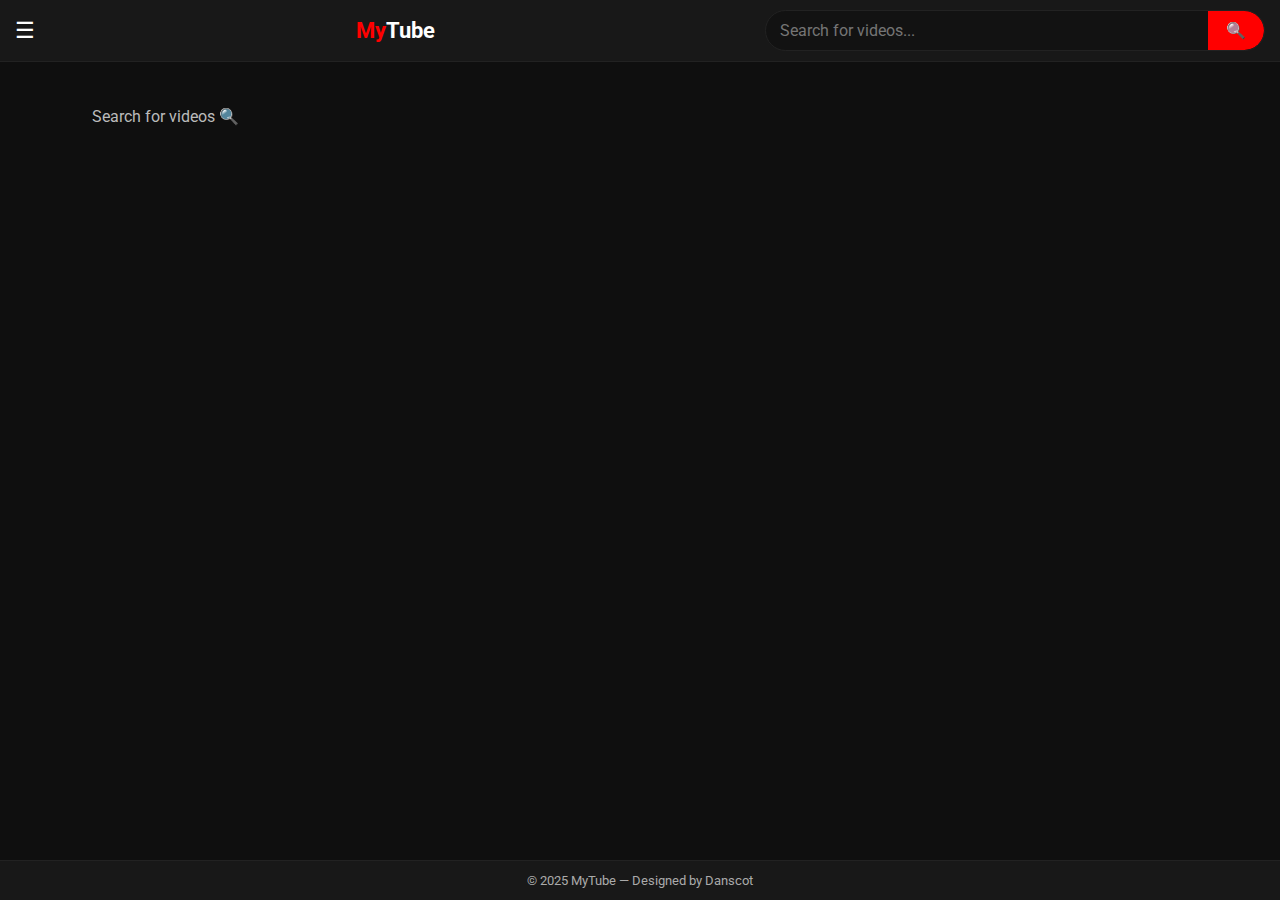
<file: frontend/index.html>
<!DOCTYPE html>
<html lang="en">
<head>
  <meta charset="UTF-8" />
  <meta name="viewport" content="width=device-width, initial-scale=1.0" />
  <title>MyTube</title>
  <link rel="stylesheet" href="style.css" />
  <style>
    /* Popup modal */
    .popup {
      position: fixed;
      top: 0;
      left: 0;
      width: 100%;
      height: 100%;
      display: none;
      align-items: center;
      justify-content: center;
      background: rgba(0, 0, 0, 0.6);
      z-index: 999;
    }
    .popup-content {
      background: #111;
      padding: 20px 30px;
      border-radius: 12px;
      color: #00ff99;
      font-family: monospace;
      text-align: center;
      box-shadow: 0 0 20px #00ff99;
      animation: pulse 1.5s infinite alternate;
    }
    @keyframes pulse {
      from { box-shadow: 0 0 10px #00ff99; }
      to { box-shadow: 0 0 25px #00ff99; }
    }
  </style>
</head>
<body>
  <!-- ======= SIDEBAR ======= -->
  <aside class="sidebar" id="sidebar">
    <div class="sidebar-header">
      <h2><span class="logo-red">My</span>Tube</h2>
      <button class="close-btn" id="closeSidebar">✖</button>
    </div>
    <nav>
      <a href="index.html" class="active">🏠 Home</a>
      <a href="downloads.html">⬇️ Downloads</a>
      <a href="about.html">ℹ️ About</a>
    </nav>
  </aside>

  <!-- ======= NAVBAR ======= -->
  <header class="navbar">
    <button class="menu-btn" id="menuBtn">☰</button>
    <div class="logo"><span class="logo-red">My</span>Tube</div>
    <div class="search-bar">
      <input type="text" placeholder="Search for videos..." id="searchInput">
      <button id="searchBtn">🔍</button>
    </div>
  </header>

  <!-- ======= MAIN ======= -->
  <main>
    <div id="results" class="results">
      <p class="loading">Search for videos 🔍</p>
    </div>
  </main>

  <footer>
    <p>© 2025 MyTube — Designed by Danscot</p>
  </footer>

  <!-- Popup -->
  <div class="popup" id="popup">
    <div class="popup-content" id="popupContent">
      ⏳ Processing your download...
    </div>
  </div>

  <script>
    const sidebar = document.getElementById('sidebar');
    const menuBtn = document.getElementById('menuBtn');
    const closeSidebar = document.getElementById('closeSidebar');
    menuBtn.addEventListener('click', () => sidebar.classList.add('open'));
    closeSidebar.addEventListener('click', () => sidebar.classList.remove('open'));

    const searchBtn = document.getElementById('searchBtn');
    const searchInput = document.getElementById('searchInput');
    const results = document.getElementById('results');
    const popup = document.getElementById('popup');
    const popupContent = document.getElementById('popupContent');

    const API = "https://api.danscot.tech";

    searchBtn.addEventListener('click', async () => {
      const query = searchInput.value.trim();
      if (!query) return alert("Please enter a search term");

      results.innerHTML = "<p class='loading'>Searching...</p>";

      const res = await fetch(`${API}/youtube/search?query=${encodeURIComponent(query)}`);
      const json = await res.json();
      const data = json.results || [];
      results.innerHTML = "";

      if (!data.length) {
        results.innerHTML = "<p class='empty'>No videos found 😔</p>";
        return;
      }

      data.forEach(video => {
        const card = document.createElement("div");
        card.classList.add("video-card");
        card.innerHTML = `
          <img src="${video.thumbnail}" alt="thumb">
          <div class="video-info">
            <h4>${video.title}</h4>
            <div class="actions">
              <button class="audio-btn" onclick="downloadMedia('${video.url}', 'mp3', '${video.title}')">Audio</button>
              <button class="video-btn" onclick="downloadMedia('${video.url}', 'mp4', '${video.title}')">Video</button>
            </div>
          </div>`;
        results.appendChild(card);
      });
    });

    async function downloadMedia(url, type, title) {
      popup.style.display = "flex";
      popupContent.textContent = "⏳ Processing your download...";

      try {
        const endpoint = `${API}/youtube/${type}?url=${url}`;
        const response = await fetch(endpoint);

        if (!response.ok) throw new Error("Failed download");
        const blob = await response.blob();
        const filename = response.headers.get("content-disposition")
          ?.split("filename=")[1]
          ?.replace(/"/g, "") || `${title}.${type}`;

        const link = document.createElement("a");
        link.href = URL.createObjectURL(blob);
        link.download = filename;
        link.click();

        popupContent.textContent = "✅ Download complete!";
        setTimeout(() => (popup.style.display = "none"), 1500);
      } catch (err) {
        popupContent.textContent = "⚠️ Error during download!";
        setTimeout(() => (popup.style.display = "none"), 2000);
      }
    }
  </script>
</body>
</html>
</file>
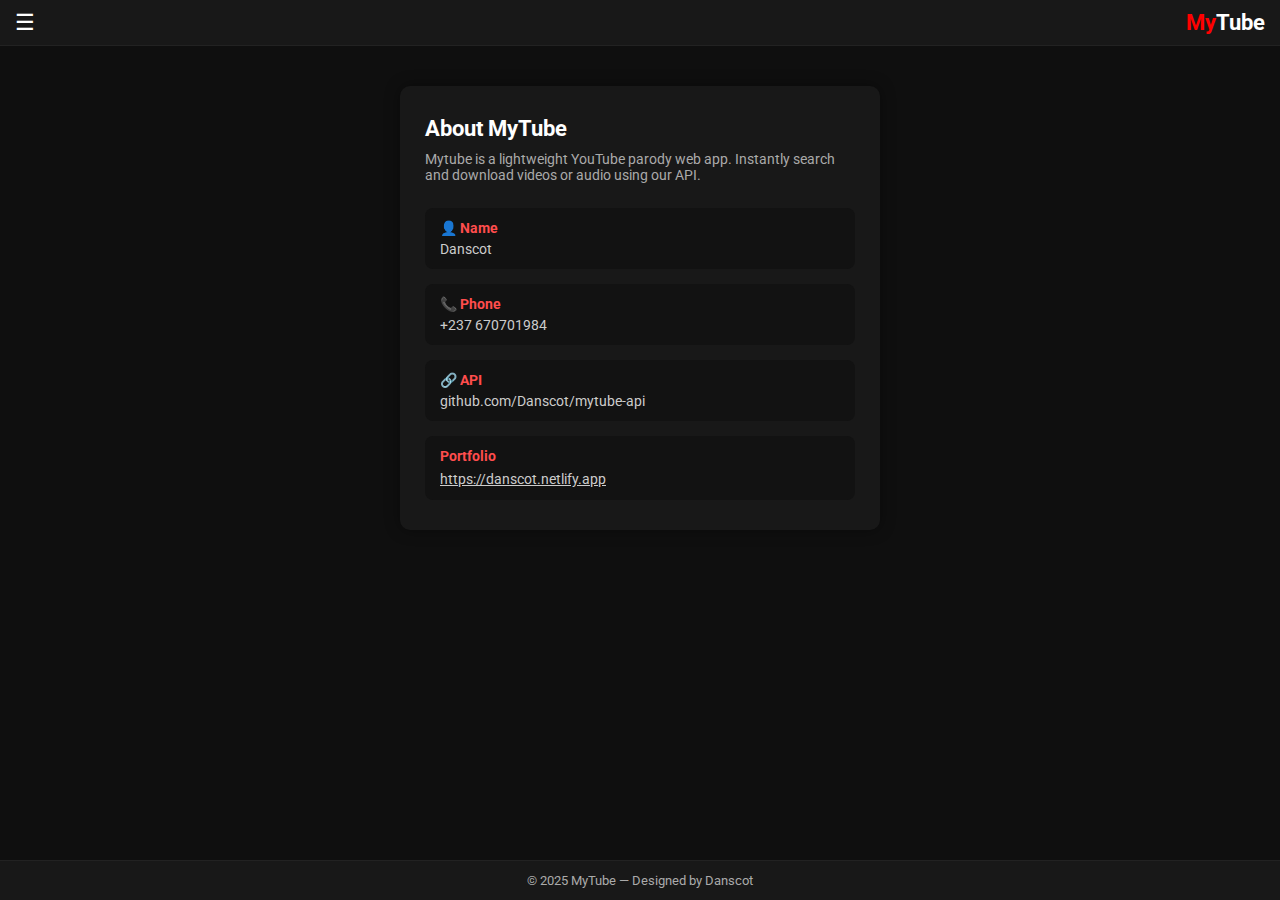
<file: frontend/about.html>
<!DOCTYPE html>
<html lang="en">
<head>
  <meta charset="UTF-8">
  <meta name="viewport" content="width=device-width, initial-scale=1.0">
  <title>About — MyTube</title>
  <link rel="stylesheet" href="style.css">
</head>
<body>
  <!-- ======= SIDEBAR ======= -->
  <aside class="sidebar" id="sidebar">
    <div class="sidebar-header">
      <h2><span class="logo-red">My</span>Tube</h2>
      <button class="close-btn" id="closeSidebar">✖</button>
    </div>
    <nav>
      <a href="index.html">🏠 Home</a>
      <a href="downloads.html">⬇️ Downloads</a>
      <a href="about.html" class="active">ℹ️ About</a>
      
    </nav>
  </aside>

  <!-- ======= NAVBAR ======= -->
  <header class="navbar">
    <button class="menu-btn" id="menuBtn">☰</button>
    <div class="logo">
      <span class="logo-red">My</span>Tube
    </div>
  </header>

  <!-- ======= MAIN CONTENT ======= -->
  <main class="about-section">
    <div class="about-box">
      <h2>About MyTube</h2>
      <p class="desc">Mytube is a lightweight YouTube parody web app. Instantly search and download videos or audio using our API.</p>
      
      <div class="contact-info">
        <div class="info-card">
          <h4>👤 Name</h4>
          <p>Danscot</p>
        </div>
        <div class="info-card">
          <h4>📞 Phone</h4>
          <p>+237 670701984</p>
        </div>
        <div class="info-card">
          <h4>🔗  API</h4>
          <p>github.com/Danscot/mytube-api</p>
        </div>
        <div class="info-card">
          <h4>Portfolio</h4>
          <a href="https://danscot.netlify.app" target="_blank">https://danscot.netlify.app</a>
        </div>
      </div>
    </div>
  </main>

  <footer>
    <p>© 2025 MyTube — Designed by Danscot</p>
  </footer>

  <script>
  // Sidebar toggle
  const sidebar = document.getElementById('sidebar');
  const menuBtn = document.getElementById('menuBtn');
  const closeSidebar = document.getElementById('closeSidebar');

  menuBtn.addEventListener('click', () => sidebar.classList.add('open'));
  closeSidebar.addEventListener('click', () => sidebar.classList.remove('open'));
  </script>
</body>
</html>
</file>
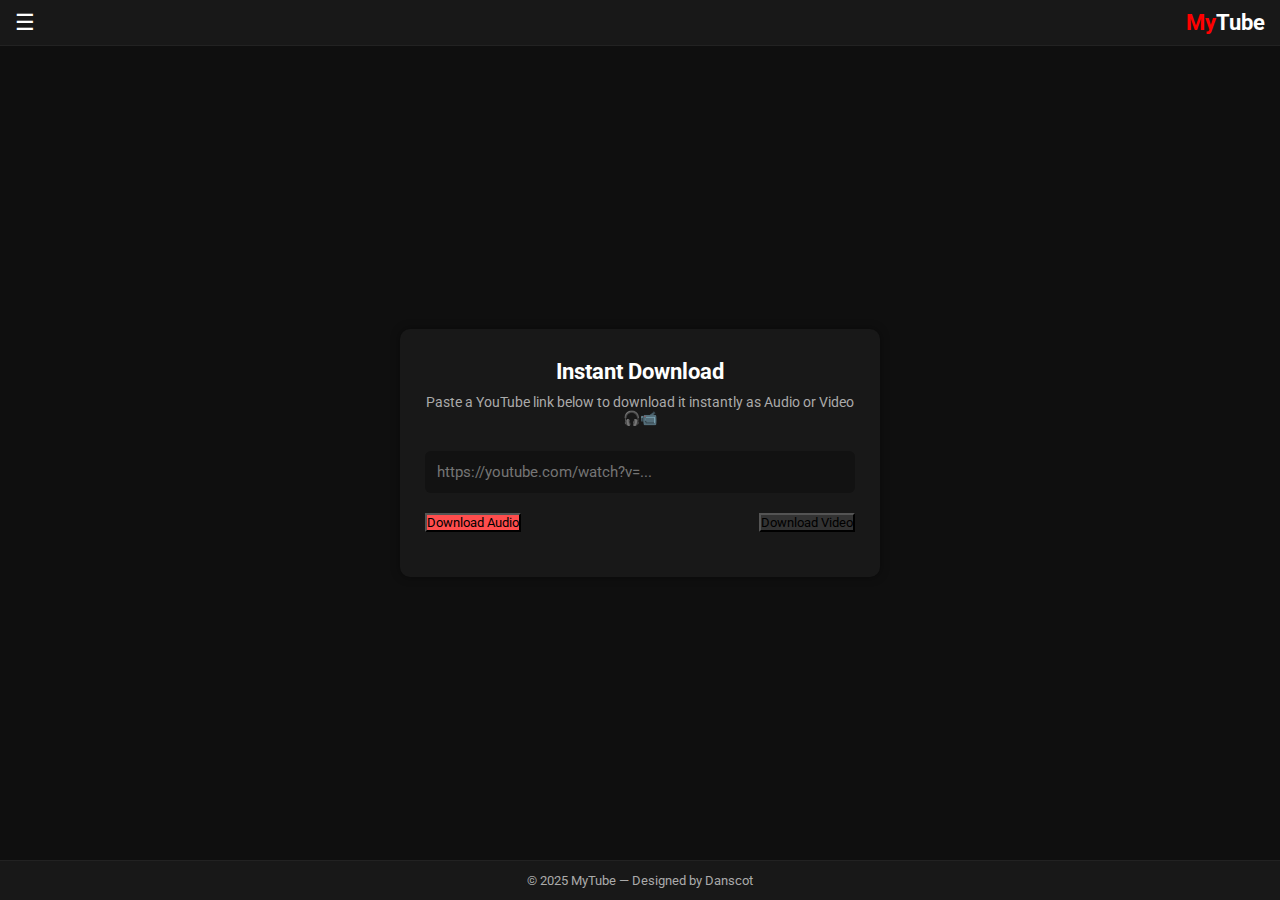
<file: frontend/downloads.html>
<!DOCTYPE html>
<html lang="en">
<head>
  <meta charset="UTF-8">
  <meta name="viewport" content="width=device-width, initial-scale=1.0">
  <title>Instant Download — MyTube</title>
  <link rel="stylesheet" href="style.css">
  <style>
    /* Popup */
    #popup {
      position: fixed;
      top: 0; left: 0;
      width: 100%; height: 100%;
      display: none;
      background: rgba(0,0,0,0.85);
      justify-content: center;
      align-items: center;
      z-index: 9999;
    }
    #popupContent {
      background: #111;
      color: #fff;
      padding: 30px 25px;
      border-radius: 16px;
      text-align: center;
      max-width: 420px;
      box-shadow: 0 0 40px rgba(255,0,0,0.25);
    }

    #popupContent .title {
      color: #ff4d4d;
      font-weight: 700;
      margin-bottom: 10px;
    }
    #popupContent .msg {
      color: #f1c6c6;
      margin-top: 8px;
    }
  </style>
</head>
<body>
  <!-- Sidebar -->
  <aside class="sidebar" id="sidebar">
    <div class="sidebar-header">
      <h2><span class="logo-red">My</span>Tube</h2>
      <button class="close-btn" id="closeSidebar">✖</button>
    </div>
    <nav>
      <a href="index.html">🏠 Home</a>
      <a href="downloads.html" class="active">⬇️ Downloads</a>
      <a href="about.html">ℹ️ About</a>
    </nav>
  </aside>

  <!-- Navbar -->
  <header class="navbar">
    <button class="menu-btn" id="menuBtn">☰</button>
    <div class="logo"><span class="logo-red">My</span>Tube</div>
  </header>

  <!-- Main -->
  <main class="download-section">
    <div class="download-box">
      <h2>Instant Download</h2>
      <p class="desc">Paste a YouTube link below to download it instantly as Audio or Video 🎧📹</p>

      <input type="text" id="videoUrl" placeholder="https://youtube.com/watch?v=..." />

      <div class="download-buttons">
        <button id="audioBtn" class="audio-btn">Download Audio</button>
        <button id="videoBtn" class="video-btn">Download Video</button>
      </div>
    </div>
  </main>

  <!-- Popup -->
  <div id="popup" aria-hidden="true">
    <div id="popupContent" role="dialog" aria-live="polite">
      <div class="title">⏳ Processing your download</div>
      <div class="loader" style="width:36px;height:36px;border:4px solid #222;border-top:4px solid #ff4d4d;border-radius:50%;margin:12px auto;animation:spin 1s linear infinite"></div>
      <div class="msg">This may take a few seconds...</div>
    </div>
  </div>

  <footer>
    <p>© 2025 MyTube — Designed by Danscot</p>
  </footer>

  <script>
    // UI setup
    const menuBtn = document.getElementById('menuBtn');
    const sidebar = document.getElementById('sidebar');
    const closeSidebar = document.getElementById('closeSidebar');
    menuBtn?.addEventListener('click', () => sidebar.classList.add('open'));
    closeSidebar?.addEventListener('click', () => sidebar.classList.remove('open'));

    const audioBtn = document.getElementById('audioBtn');
    const videoBtn = document.getElementById('videoBtn');
    const videoUrl = document.getElementById('videoUrl');
    const popup = document.getElementById('popup');
    const popupContent = document.getElementById('popupContent');

    const API = "https://api.danscot.tech";

    function showPopup(text = "⏳ Processing your download...") {
      popupContent.querySelector('.title').textContent = text;
      popup.style.display = "flex";
      popup.setAttribute('aria-hidden', 'false');
    }
    function hidePopup() {
      popup.style.display = "none";
      popup.setAttribute('aria-hidden', 'true');
    }

    // helper: extract filename from content-disposition header
    function parseFilenameFromDisposition(header) {
      if (!header) return null;
      const fnMatch = header.match(/filename\*?=(?:UTF-8'')?["']?([^;"']+)["']?/i);
      if (fnMatch && fnMatch[1]) return decodeURIComponent(fnMatch[1]);
      return null;
    }

    async function downloadMedia(url, type) {
      const encodedUrl = encodeURIComponent(url.trim());
      if (!encodedUrl) {
        alert("Please enter a valid YouTube URL");
        return;
      }

      showPopup("⏳ Processing your download...");

      try {
        const endpoint = `${API}/youtube/${type}?url=${encodedUrl}`;
        const response = await fetch(endpoint);

        if (!response.ok) {
          let errText = `HTTP ${response.status}`;
          try {
            const j = await response.json();
            if (j.error) errText = j.error;
          } catch (_) {}
          throw new Error(errText);
        }

        const blob = await response.blob();
        const cd = response.headers.get("content-disposition");
        let filename = parseFilenameFromDisposition(cd);

        if (!filename) {
          const metaTitle = response.headers.get("X-Video-Title");
          if (metaTitle) {
            filename = `${metaTitle.replace(/[^\w\-_. ]+/g, '')}.${type}`;
          } else {
            try {
              const ytUrl = new URL(url);
              const id = ytUrl.searchParams.get("v") || ytUrl.pathname.split("/").pop();
              filename = `${id || "video"}.${type}`;
            } catch {
              filename = `download.${type}`;
            }
          }
        }

        const objectUrl = URL.createObjectURL(blob);
        const a = document.createElement('a');
        a.href = objectUrl;
        a.download = filename;
        a.style.display = 'none';
        document.body.appendChild(a);
        a.click();

        setTimeout(() => {
          a.remove();
          URL.revokeObjectURL(objectUrl);
        }, 1500);

        popupContent.querySelector('.title').textContent = "✅ Download complete!";
        setTimeout(() => hidePopup(), 1400);
      } catch (err) {
        console.error("download error:", err);
        popupContent.querySelector('.title').textContent = "⚠️ Error during download!";
        popupContent.querySelector('.msg').textContent = err.message || "Unknown error";
        setTimeout(() => hidePopup(), 2000);
      }
    }

    audioBtn.addEventListener('click', () => {
      const url = videoUrl.value.trim();
      if (!url) return alert("Please enter a YouTube URL");
      downloadMedia(url, "mp3");
    });

    videoBtn.addEventListener('click', () => {
      const url = videoUrl.value.trim();
      if (!url) return alert("Please enter a YouTube URL");
      downloadMedia(url, "mp4");
    });

    const style = document.createElement('style');
    style.textContent = `@keyframes spin {0%{transform:rotate(0deg);}100%{transform:rotate(360deg);}}`;
    document.head.appendChild(style);
  </script>
</body>
</html>
</file>
<file: frontend/style.css>
@import url('https://fonts.googleapis.com/css2?family=Roboto:wght@400;500;700&display=swap');

* {
  margin: 0;
  padding: 0;
  box-sizing: border-box;
  font-family: 'Roboto', sans-serif;
}

body {
  background: #0f0f0f;
  color: #fff;
  display: flex;
  flex-direction: column;
  min-height: 100vh;
}

.sidebar {
  position: fixed;
  top: 0;
  left: -260px;
  width: 240px;
  height: 100%;
  background: #181818;
  box-shadow: 2px 0 8px rgba(0,0,0,0.3);
  padding: 15px;
  transition: left 0.3s ease;
  z-index: 20;
}

.sidebar.open {
  left: 0;
}

.sidebar-header {
  display: flex;
  justify-content: space-between;
  align-items: center;
  margin-bottom: 25px;
}

.sidebar-header h2 {
  font-size: 22px;
}

.close-btn {
  background: none;
  border: none;
  color: #fff;
  font-size: 18px;
  cursor: pointer;
}

.sidebar nav a {
  display: block;
  color: #ccc;
  text-decoration: none;
  padding: 12px 10px;
  border-radius: 6px;
  margin-bottom: 8px;
  font-weight: 500;
  transition: 0.3s;
}

.sidebar nav a:hover, .sidebar nav a.active {
  background: #222;
  color: #ff4d4d;
}

.navbar {
  display: flex;
  align-items: center;
  justify-content: space-between;
  background: #181818;
  padding: 10px 15px;
  border-bottom: 1px solid #222;
  position: sticky;
  top: 0;
  z-index: 10;
}

.menu-btn {
  background: none;
  border: none;
  color: #fff;
  font-size: 22px;
  cursor: pointer;
}

.logo {
  font-size: 22px;
  font-weight: 700;
}

.logo-red {
  color: #ff0000;
}

.search-bar {
  display: flex;
  align-items: center;
  background: #121212;
  border-radius: 25px;
  overflow: hidden;
  max-width: 500px;
  width: 100%;
  margin-left: 10px;
  border: 1px solid #222;
}

.search-bar input {
  flex: 1;
  border: none;
  outline: none;
  padding: 10px 14px;
  background: transparent;
  font-size: 16px;
  color: white;
  min-width: 0;
}

.search-bar button {
  border: none;
  background: #ff0000;
  color: white;
  font-size: 16px;
  padding: 10px 18px;
  cursor: pointer;
  flex-shrink: 0;
  display: flex;
  align-items: center;
  justify-content: center;
  min-height: 100%;
  border-radius: 0 25px 25px 0;
}

.search-bar button:hover {
  background: #cc0000;
}

main {
  flex: 1;
  padding: 15px;
}

.results {
  display: grid;
  grid-template-columns: repeat(auto-fill, minmax(250px, 1fr));
  gap: 16px;
}

.video-card {
  background: #181818;
  border-radius: 10px;
  overflow: hidden;
  box-shadow: 0 1px 6px rgba(0,0,0,0.4);
  transition: transform 0.2s ease;
}

.video-card:hover {
  transform: translateY(-3px);
}

.video-card img {
  width: 100%;
  height: 150px;
  object-fit: cover;
}

.video-info {
  padding: 10px;
}

.video-info h4 {
  font-size: 15px;
  margin-bottom: 10px;
  color: #f1f1f1;
  line-height: 1.4;
  height: 40px;
  overflow: hidden;
}

.actions {
  display: flex;
  justify-content: space-between;
  gap: 8px;
}

.actions button {
  flex: 1;
  border: none;
  padding: 8px 0;
  border-radius: 6px;
  cursor: pointer;
  color: white;
  font-weight: 500;
  transition: 0.3s;
}

.audio-btn {
  background: #ff4d4d;
}

.audio-btn:hover {
  background: #e00000;
}

.video-btn {
  background: #333;
}

.video-btn:hover {
  background: #555;
}

footer {
  background: #181818;
  text-align: center;
  padding: 12px;
  font-size: 13px;
  color: #aaa;
  border-top: 1px solid #222;
}

.loading, .empty, .error {
  text-align: center;
  color: #bbb;
  padding: 30px 0;
}

@media (max-width: 600px) {
  .search-bar {
    width: 100%;
    margin-left: 0;
  }

  .search-bar button {
    padding: 10px 20px;
    font-size: 15px;
  }

  .video-card img {
    height: 180px;
  }

  .navbar {
    gap: 10px;
  }
}

.download-section {
  display: flex;
  justify-content: center;
  align-items: center;
  padding: 40px 20px;
  flex: 1;
}

.download-box {
  background: #181818;
  padding: 30px 25px;
  border-radius: 10px;
  box-shadow: 0 0 10px rgba(0,0,0,0.4);
  width: 100%;
  max-width: 480px;
  text-align: center;
}

.download-box h2 {
  color: #fff;
  font-size: 22px;
  margin-bottom: 10px;
}

.download-box .desc {
  color: #aaa;
  font-size: 14px;
  margin-bottom: 25px;
}

.download-box input {
  width: 100%;
  padding: 12px;
  border: none;
  outline: none;
  border-radius: 6px;
  background: #121212;
  color: white;
  font-size: 15px;
  margin-bottom: 20px;
}

.download-buttons {
  display: flex;
  justify-content: space-between;
  gap: 10px;
  margin-bottom: 15px;
}

.status {
  font-size: 14px;
  color: #ccc;
  margin-top: 10px;
  min-height: 20px;
}

@media (max-width: 600px) {
  .download-box {
    padding: 25px 15px;
  }

  .download-buttons {
    flex-direction: column;
  }

  .download-buttons button {
    width: 100%;
  }
}

.about-section {
  flex: 1;
  display: flex;
  justify-content: center;
  align-items: flex-start;
  padding: 40px 20px;
}

.about-box {
  background: #181818;
  padding: 30px 25px;
  border-radius: 10px;
  box-shadow: 0 0 15px rgba(0,0,0,0.4);
  width: 100%;
  max-width: 480px;
}

.about-box h2 {
  color: #fff;
  font-size: 22px;
  margin-bottom: 10px;
}

.about-box .desc {
  color: #aaa;
  font-size: 14px;
  margin-bottom: 25px;
}

.contact-info {
  display: flex;
  flex-direction: column;
  gap: 15px;
}

.info-card {
  background: #121212;
  padding: 12px 15px;
  border-radius: 8px;
  transition: transform 0.2s ease, background 0.2s ease;
}

.info-card:hover {
  transform: translateY(-3px);
  background: #222;
}

.info-card h4 {
  color: #ff4d4d;
  font-size: 14px;
  margin-bottom: 5px;
}

.info-card p, .info-card a {
  color: #ccc;
  font-size: 14px;
  word-break: break-word;
}

.info-card a:hover {
  color: #ff9999;
  text-decoration: underline;
}

@media (max-width: 600px) {
  .about-section {
    padding: 30px 15px;
  }
}
</file>
